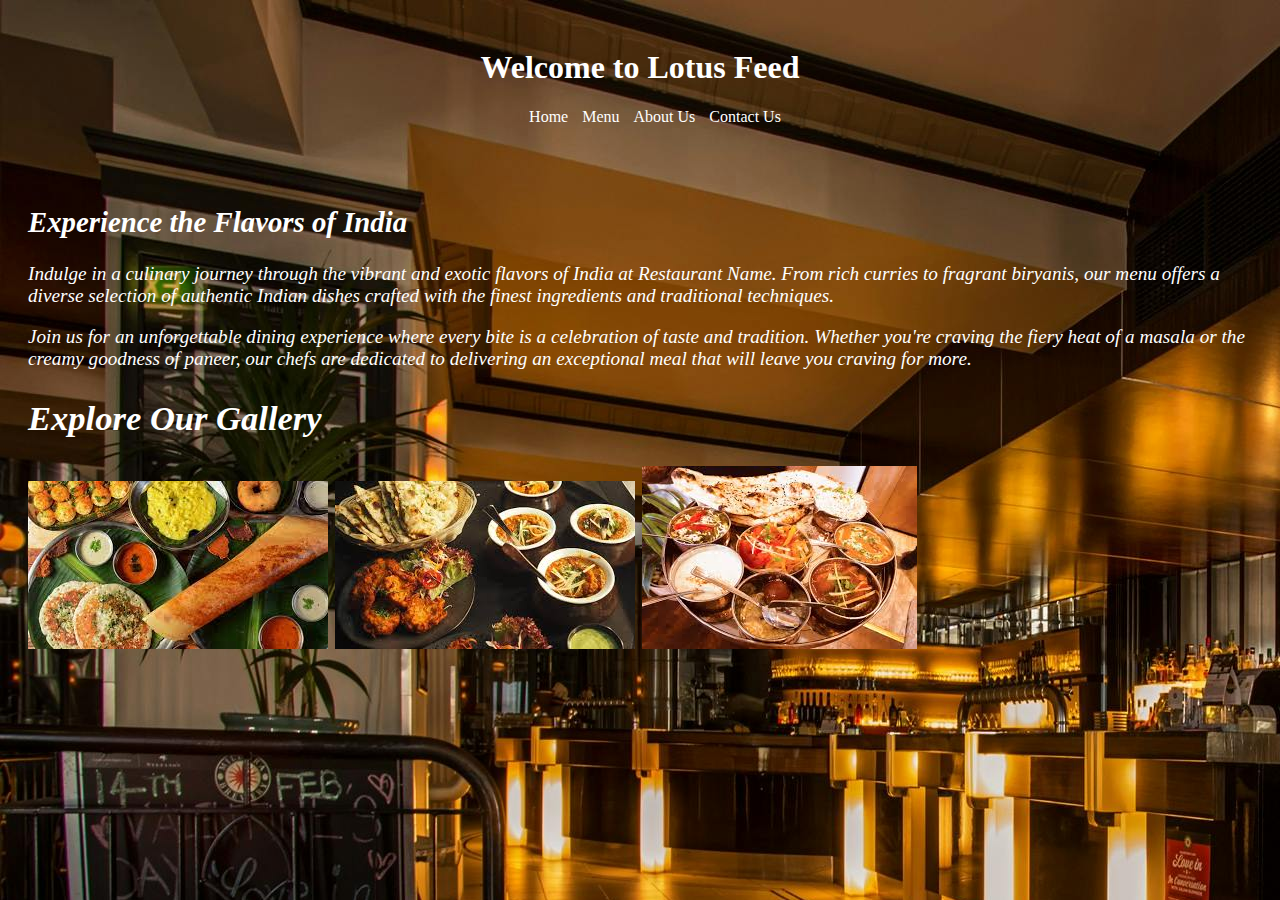
<file: assignments/assignment8.html/index.html>
<!DOCTYPE html>
<html lang="en">
  <head>
    <meta charset="UTF-8" />
    <meta name="viewport" content="width=device-width, initial-scale=1.0" />
    <link rel="stylesheet" href="style.css" />
    <title>Lotus Feed | Home</title>
  </head>
  <body>
    <header>
      <h1>Welcome to Lotus Feed</h1>
      <nav>
        <ul>
          <li><a href="index.html">Home</a></li>
          <li><a href="menu.html">Menu</a></li>
          <li><a href="about.html">About Us</a></li>
          <li><a href="contact.html">Contact Us</a></li>
        </ul>
      </nav>
    </header>
    <main>
      <section class="inintro">
        <h2>Experience the Flavors of India</h2>
        <p>
          Indulge in a culinary journey through the vibrant and exotic flavors
          of India at Restaurant Name. From rich curries to fragrant biryanis,
          our menu offers a diverse selection of authentic Indian dishes crafted
          with the finest ingredients and traditional techniques.
        </p>
        <p>
          Join us for an unforgettable dining experience where every bite is a
          celebration of taste and tradition. Whether you're craving the fiery
          heat of a masala or the creamy goodness of paneer, our chefs are
          dedicated to delivering an exceptional meal that will leave you
          craving for more.
        </p>

        <section class="gallery">
          <h2>Explore Our Gallery</h2>
          <div class="image-container">
            <img src="image.png" alt="Dish 1" />
            <img src="d2images.jpeg" alt="Dish 2" />
            <img src="d3images.jpeg" alt="Dish 3" />
          </div>
        </section>
      </section>
    </main>
  </body>
</html>
</file>
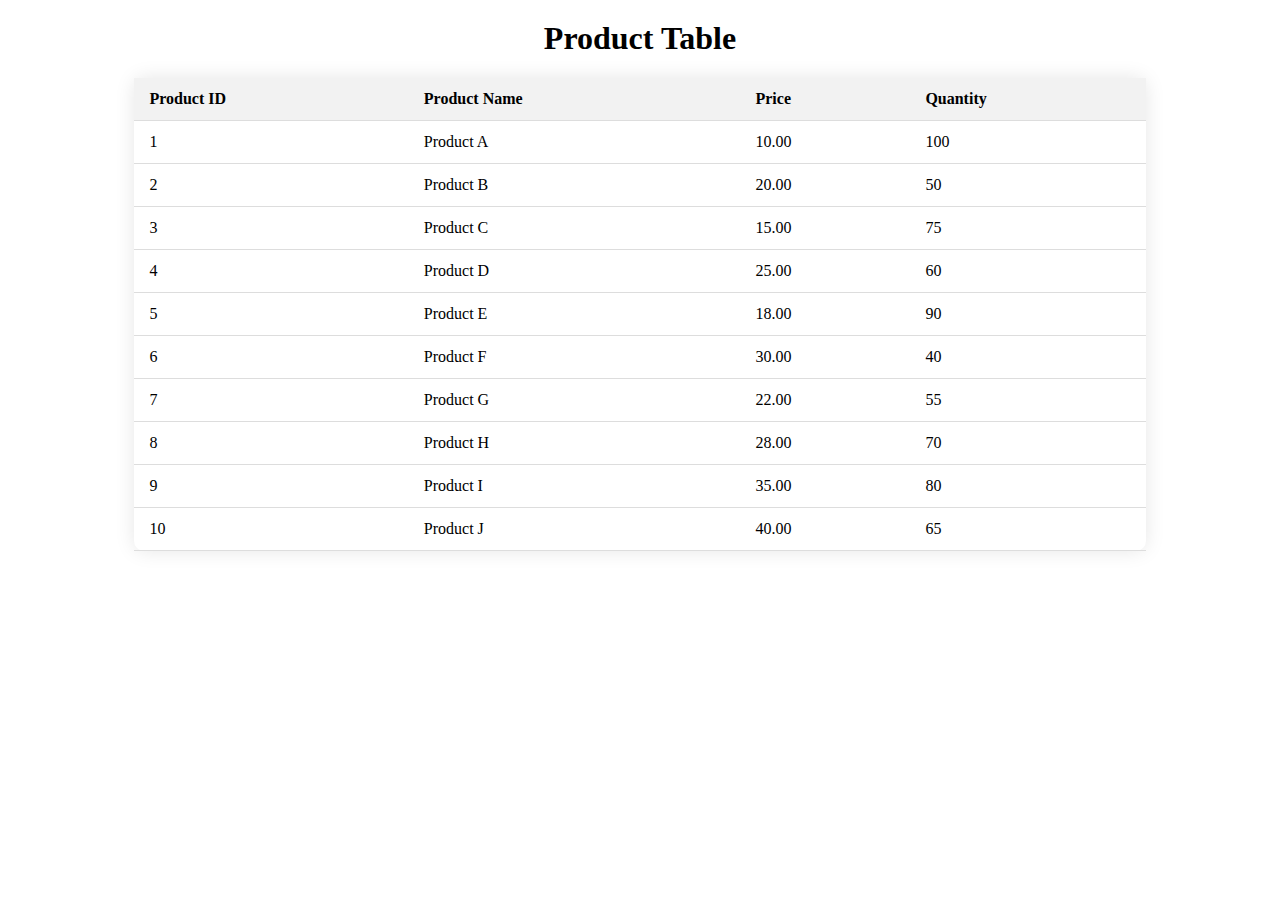
<file: assignment9.html>
<!DOCTYPE html>
<html lang="en">
  <head>
    <meta charset="UTF-8" />
    <meta name="viewport" content="width=device-width, initial-scale=1.0" />
    <title>Product Table</title>
    <style>
      h1 {
        text-align: center;
        margin-top: 20px;
      }
      table {
        width: 80%;
        margin: 20px auto;
        border-collapse: collapse;
        border-radius: 10px;
        box-shadow: 0 0 20px rgba(0, 0, 0, 0.1);
        background-color: #fff;
      }
      th,
      td {
        padding: 12px 15px;
        text-align: left;
        border-bottom: 1px solid #ddd;
      }
      th {
        background-color: #f2f2f2;
      }
      tr:hover {
        background-color: #a6f2c6;
      }
    </style>
  </head>
  <body>
    <h1>Product Table</h1>

    <table>
      <thead>
        <tr>
          <th>Product ID</th>
          <th>Product Name</th>
          <th>Price</th>
          <th>Quantity</th>
        </tr>
      </thead>
      <tbody>
        <tr>
          <td>1</td>
          <td>Product A</td>
          <td>10.00</td>
          <td>100</td>
        </tr>
        <tr>
          <td>2</td>
          <td>Product B</td>
          <td>20.00</td>
          <td>50</td>
        </tr>
        <tr>
          <td>3</td>
          <td>Product C</td>
          <td>15.00</td>
          <td>75</td>
        </tr>
        <tr>
          <td>4</td>
          <td>Product D</td>
          <td>25.00</td>
          <td>60</td>
        </tr>
        <tr>
          <td>5</td>
          <td>Product E</td>
          <td>18.00</td>
          <td>90</td>
        </tr>
        <tr>
          <td>6</td>
          <td>Product F</td>
          <td>30.00</td>
          <td>40</td>
        </tr>
        <tr>
          <td>7</td>
          <td>Product G</td>
          <td>22.00</td>
          <td>55</td>
        </tr>
        <tr>
          <td>8</td>
          <td>Product H</td>
          <td>28.00</td>
          <td>70</td>
        </tr>
        <tr>
          <td>9</td>
          <td>Product I</td>
          <td>35.00</td>
          <td>80</td>
        </tr>
        <tr>
          <td>10</td>
          <td>Product J</td>
          <td>40.00</td>
          <td>65</td>
        </tr>
      </tbody>
    </table>
  </body>
</html>
</file>
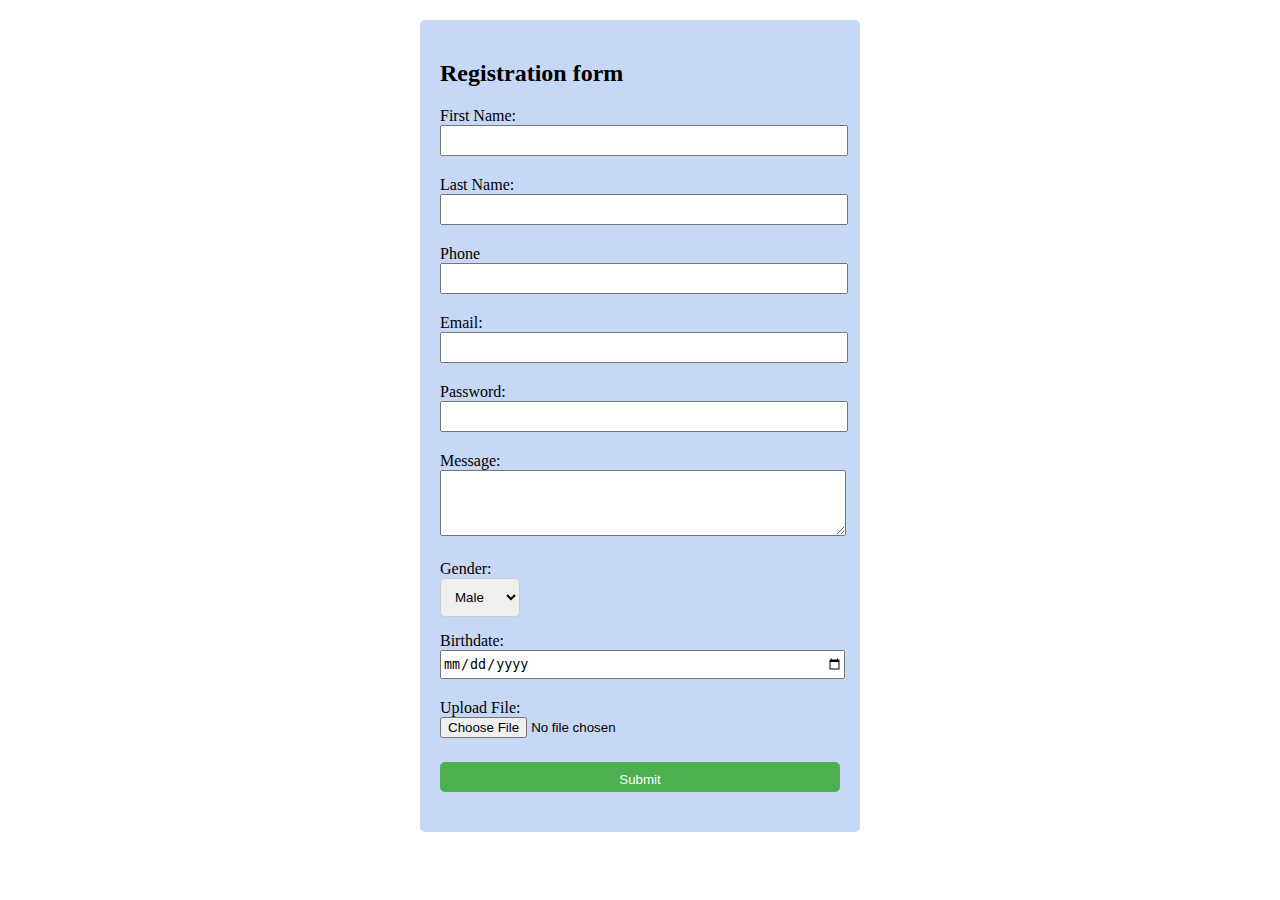
<file: assignments/form.html>
<!DOCTYPE html>
<html lang="en">
  <head>
    <title>Basic Form</title>
    <style>
      .container {
        width: 400px;
        margin: 20px auto;
        padding: 20px;
        background-color: #c6d8f5;
        border-radius: 5px;
      }
      label {
        display: block;
      }
      input {
        margin-bottom: 20px;
        height: 25px;
        width: 100%;
      }

      select {
        width: 20%;
        padding: 10px;
        margin-bottom: 15px;
        border: 1px solid #ccc;
        border-radius: 5px;
      }
      input[id="#"] {
        background-color: #4caf50;
        color: white;
        padding: 10px 20px;
        border-radius: 5px;
        cursor: pointer;
        border: none;
        height: 30px;
      }
      textarea {
        width: 100%;
        margin-bottom: 20px;
      }
    </style>
  </head>
  <body>
    <div class="container">
      <h2>Registration form</h2>
      <form>
        <label for="name">First Name:</label>
        <input type="text" name="name" required />
        <label for="name">Last Name:</label>
        <input type="text" name="name" required />
        <label for="ph">Phone</label>
        <input type="number" id="ph" />
        <label for="email">Email:</label>
        <input type="email" name="email" required />

        <label for="password">Password:</label>
        <input type="password" name="password" required />

        <label for="message">Message:</label>
        <textarea name="message" rows="4"></textarea>

        <label for="gender">Gender:</label>
        <select id="gender" name="gender">
          <option value="male">Male</option>
          <option value="female">Female</option>
          <option value="other">Other</option>
        </select>

        <label for="birthdate">Birthdate:</label>
        <input type="date" id="birthdate" name="birthdate" />

        <label for="file">Upload File:</label>
        <input type="file" id="file" name="file" />
        <br />

        <input type="submit" value="Submit" id="#" />
      </form>
    </div>
  </body>
</html>
</file>
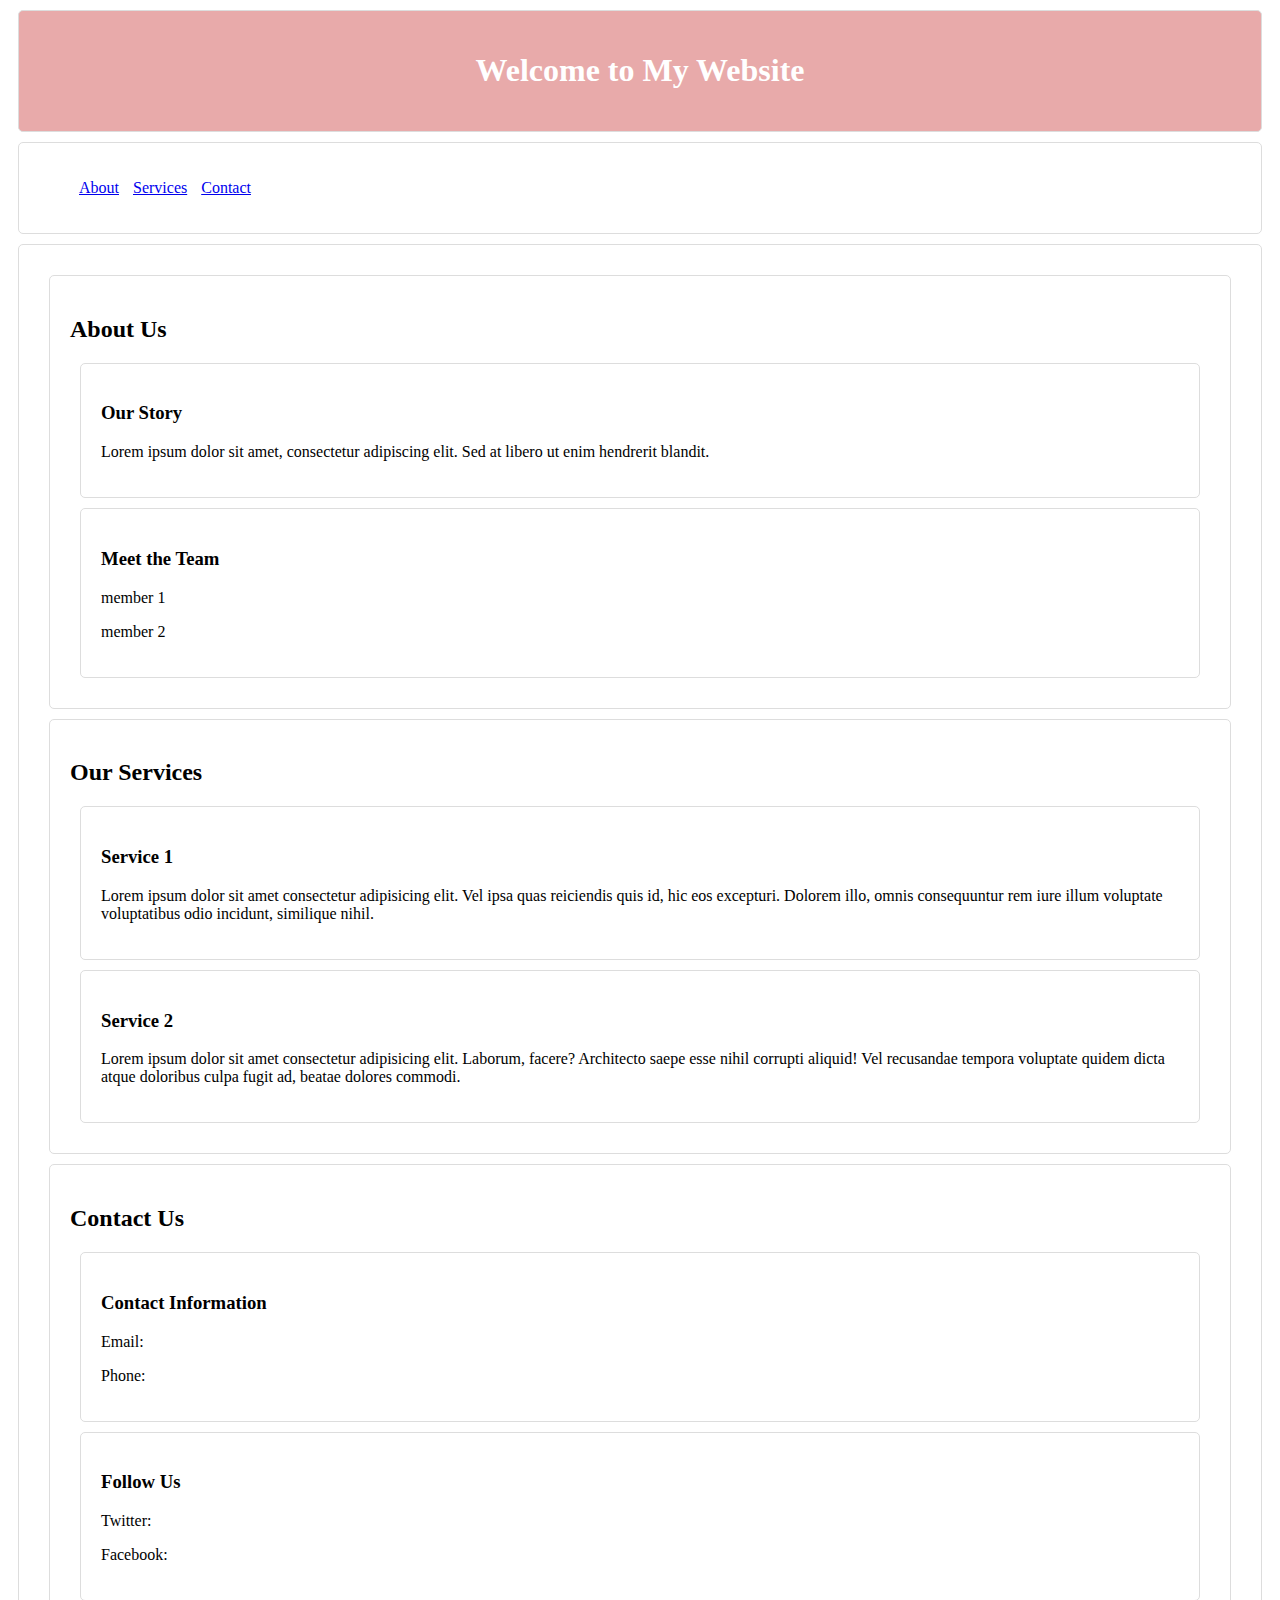
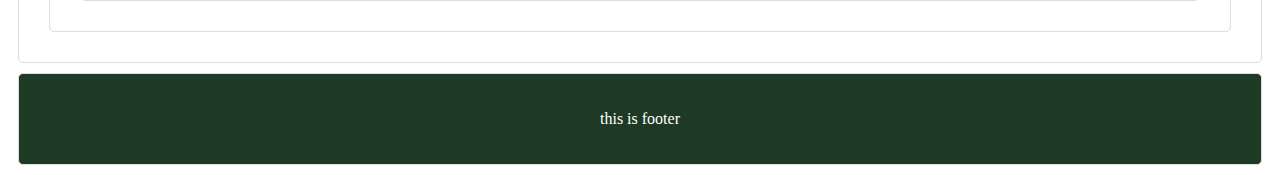
<file: assignments/semantics.html>
<!DOCTYPE html>
<html lang="en">
  <head>
    <meta charset="UTF-8" />
    <meta name="viewport" content="width=device-width, initial-scale=1.0" />
    <title>Semantics</title>
    <style>
      header,
      nav,
      main,
      section,
      article,
      aside,
      footer {
        padding: 20px;
        margin: 10px;
        background-color: #fff;
        border: 1px solid #ddd;
        border-radius: 5px;
      }
      header {
        text-align: center;
        background-color: #e8aaaa;
        color: #fff;
      }

      nav ul li {
        display: inline;
        margin-right: 10px;
      }
      footer {
        text-align: center;
        background-color: #1e3924;
        color: #fff;
      }
    </style>
  </head>
  <body>
    <header>
      <h1>Welcome to My Website</h1>
    </header>
    <nav>
      <ul>
        <li><a href="#about">About</a></li>
        <li><a href="#services">Services</a></li>
        <li><a href="#contact">Contact</a></li>
      </ul>
    </nav>
    <main>
      <section id="about">
        <h2>About Us</h2>
        <article>
          <h3>Our Story</h3>
          <p>
            Lorem ipsum dolor sit amet, consectetur adipiscing elit. Sed at
            libero ut enim hendrerit blandit.
          </p>
        </article>
        <aside>
          <h3>Meet the Team</h3>
          <p>member 1</p>
          <p>member 2</p>
        </aside>
      </section>
      <section id="services">
        <h2>Our Services</h2>
        <article>
          <h3>Service 1</h3>
          <p>
            Lorem ipsum dolor sit amet consectetur adipisicing elit. Vel ipsa
            quas reiciendis quis id, hic eos excepturi. Dolorem illo, omnis
            consequuntur rem iure illum voluptate voluptatibus odio incidunt,
            similique nihil.
          </p>
        </article>
        <article>
          <h3>Service 2</h3>
          <p>
            Lorem ipsum dolor sit amet consectetur adipisicing elit. Laborum,
            facere? Architecto saepe esse nihil corrupti aliquid! Vel recusandae
            tempora voluptate quidem dicta atque doloribus culpa fugit ad,
            beatae dolores commodi.
          </p>
        </article>
      </section>
      <section id="contact">
        <h2>Contact Us</h2>
        <article>
          <h3>Contact Information</h3>
          <p>Email:</p>
          <p>Phone:</p>
        </article>
        <aside>
          <h3>Follow Us</h3>
          <p>Twitter:</p>
          <p>Facebook:</p>
        </aside>
      </section>
    </main>
    <footer>
      <p>this is footer</p>
    </footer>
  </body>
</html>
</file>
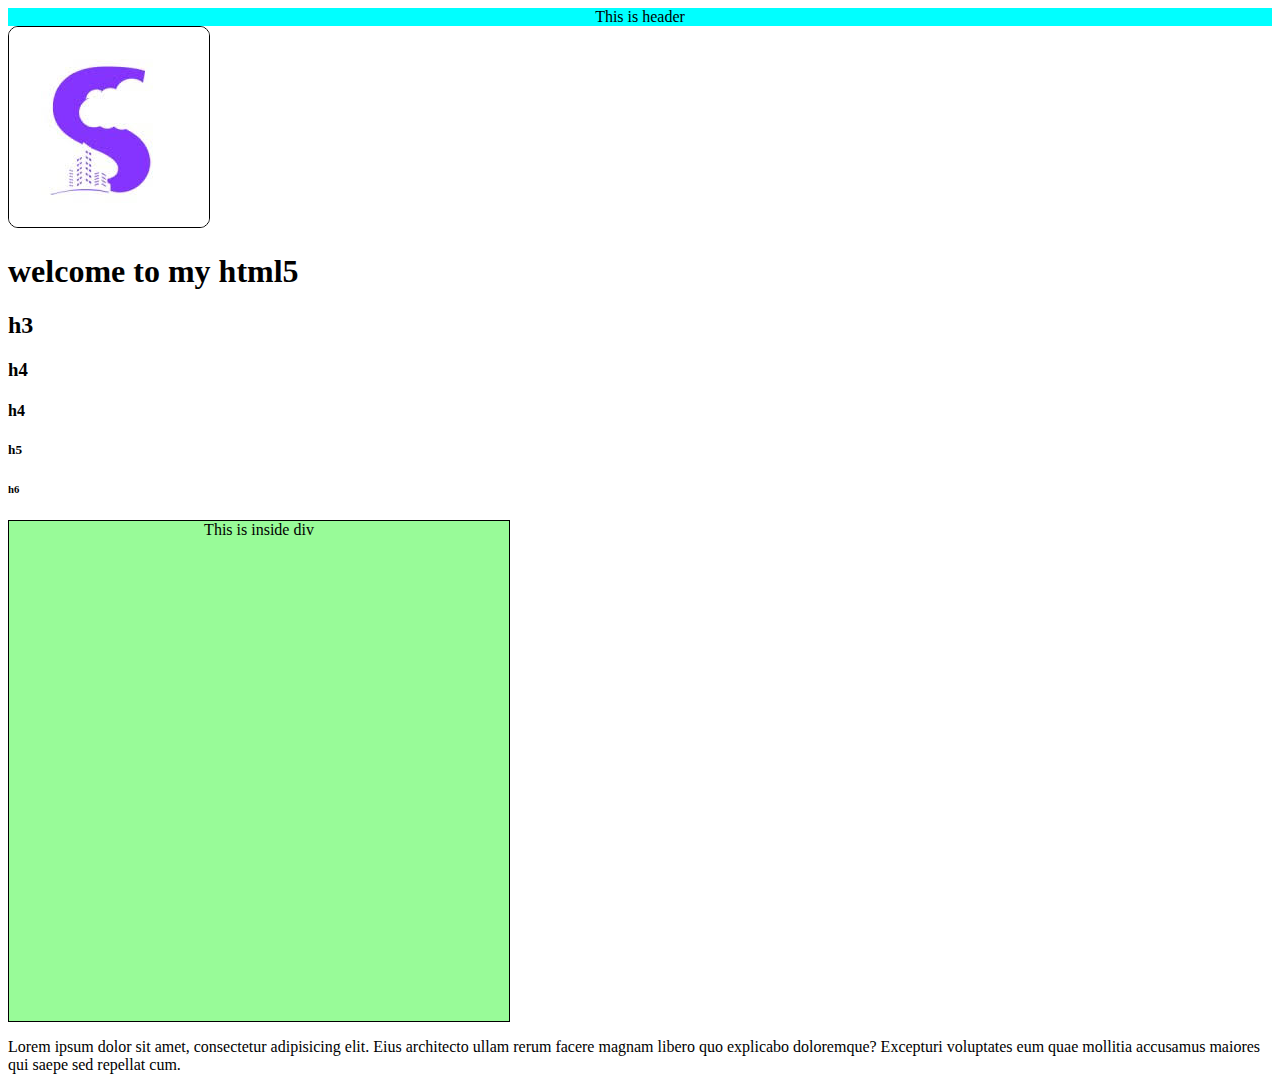
<file: assignments/simplepage.html>
<!DOCTYPE html>
<html lang="en">
  <head>
    <title>Simple html page</title>
    <header style="background-color: aqua; text-align: center">
      This is header
    </header>
  </head>
  <body>
    <img
      src="/download.jpeg"
      style="border: 1px solid black; border-radius: 10px"
    />
    <h1>welcome to my html5</h1>
    <h2>h3</h2>
    <h3>h4</h3>
    <h4>h4</h4>
    <h5>h5</h5>
    <h6>h6</h6>
    <div
      style="
        border: 1px solid black;
        width: 500px;
        height: 500px;
        text-align: center;
        background-color: palegreen;
      "
    >
      This is inside div
    </div>
    <p>
      Lorem ipsum dolor sit amet, consectetur adipisicing elit. Eius architecto
      ullam rerum facere magnam libero quo explicabo doloremque? Excepturi
      voluptates eum quae mollitia accusamus maiores qui saepe sed repellat cum.
    </p>
  </body>
</html>
</file>
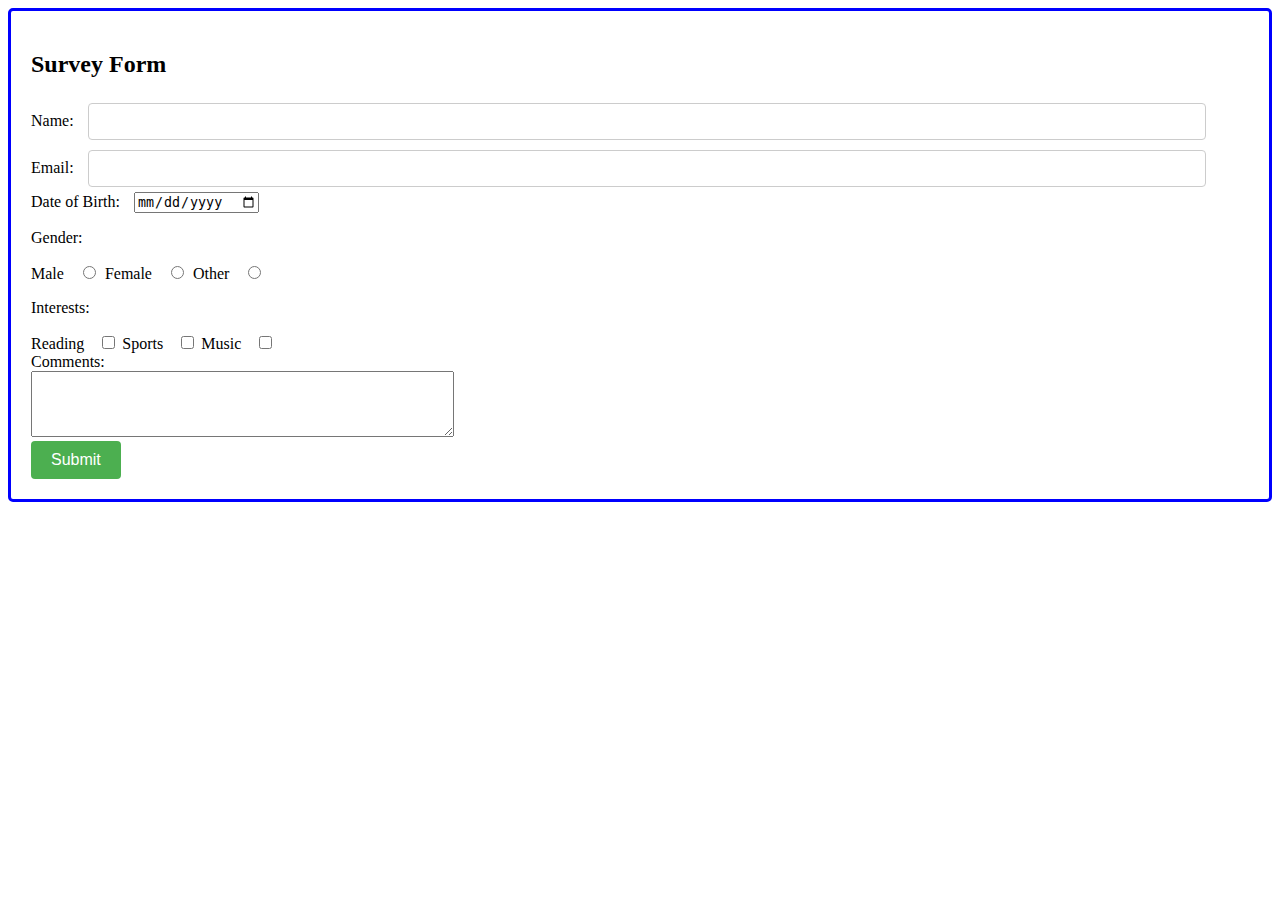
<file: assignments/Survey.html>
<!DOCTYPE html>
<html lang="en">
  <head>
    <title>Survey Form</title>
    <style>
      form {
        background-color: #fff;
        padding: 20px;
        border-radius: 5px;
        border: 3px solid blue;
      }
      input[id="name"],
      input[id="email"],
      input[id="name"] {
        width: 90%;
        padding: 10px;
        margin: 5px 0;
        border: 1px solid #ccc;
        border-radius: 4px;
      }
      input[id="checkbox"],
      input[id="radio"] {
        margin-right: 5px;
      }
      label {
        margin-right: 10px;
      }
      input[id="submit"] {
        background-color: #4caf50;
        color: white;
        padding: 10px 20px;
        border: none;
        border-radius: 4px;
        cursor: pointer;
        font-size: 16px;
      }
      input[id="submit"]:hover {
        background-color: #45a049;
      }
    </style>
  </head>
  <body>
    <form>
      <h2>Survey Form</h2>
      <label for="name">Name:</label>
      <input type="text" id="name" name="name" required /><br />

      <label for="email">Email:</label>
      <input type="email" id="email" name="email" required /><br />

      <label for="birthdate">Date of Birth:</label>
      <input type="date" id="birthdate" name="birthdate" /><br />

      <p>Gender:</p>
      <label for="male">Male</label>
      <input id="radio" type="radio" id="male" name="gender" />
      <label for="female">Female</label>
      <input id="radio" type="radio" id="female" name="gender" />
      <label for="other">Other</label>
      <input
        id="radio"
        type="radio"
        id="other"
        name="gender"
        value="other"
      /><br />

      <p>Interests:</p>
      <label for="interest1">Reading</label>
      <input
        type="checkbox"
        id="interest1"
        name="interests[]"
        value="reading"
      />
      <label for="interest2">Sports</label>
      <input type="checkbox" id="interest2" name="interests[]" value="sports" />
      <label for="interest3">Music</label>
      <input
        type="checkbox"
        id="interest3"
        name="interests[]"
        value="music"
      /><br />

      <label for="comments">Comments:</label><br />
      <textarea id="comments" name="comments" rows="4" cols="50"></textarea
      ><br />

      <input type="submit" id="submit" value="Submit" />
    </form>
  </body>
</html>
</file>
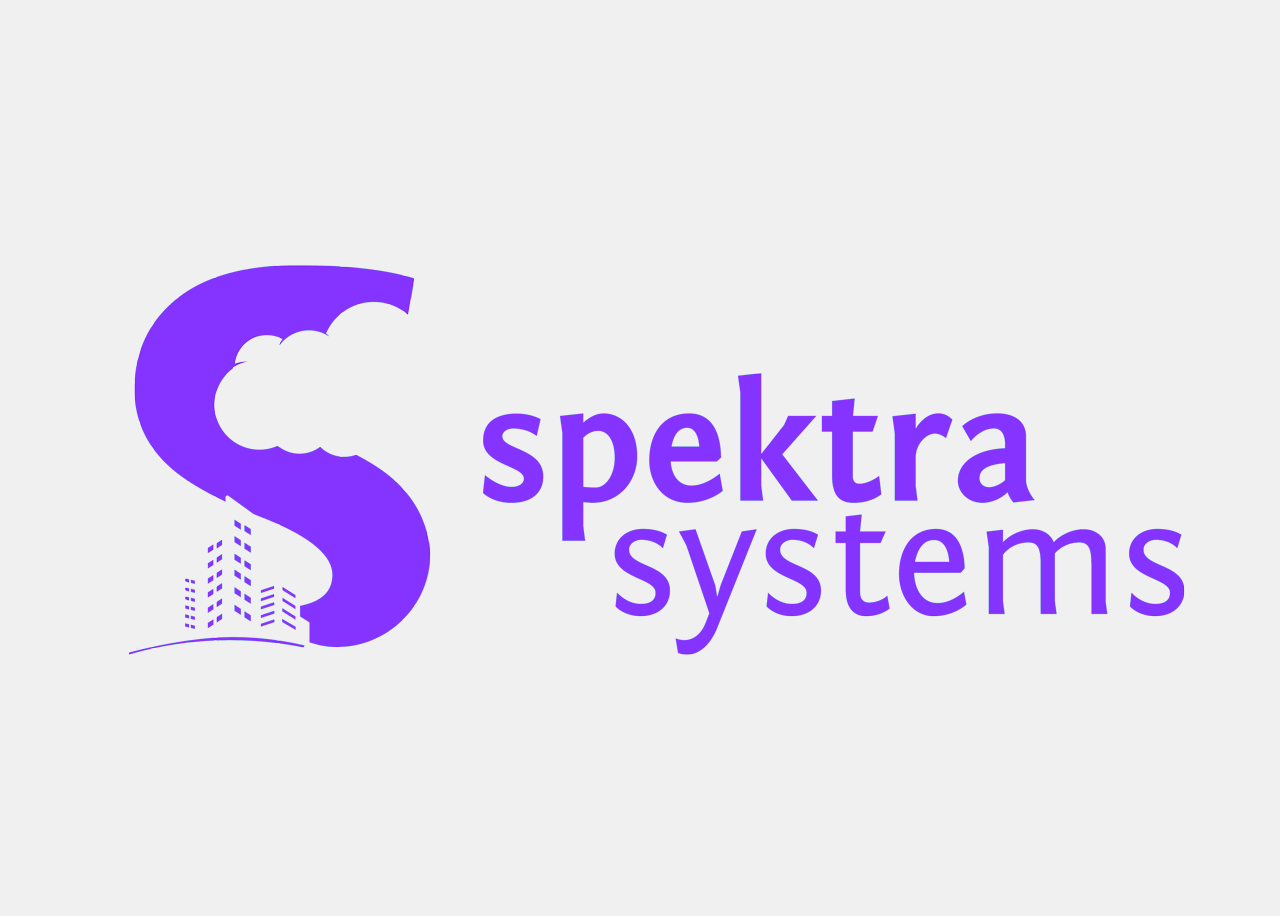
<file: assignments/assessment6/assessment62.html>
<!DOCTYPE html>
<html lang="en">
  <head>
    <meta charset="UTF-8" />
    <meta name="viewport" content="width=device-width, initial-scale=1.0" />
    <title>Page 2</title>
    <link rel="stylesheet" href="styles.css" />
  </head>
  <body>
    <div class="image-container">
      <img src="/Spektra-Systems-full-logo-P.png" id="displayed-image" />
    </div>
  </body>
</html>
</file>
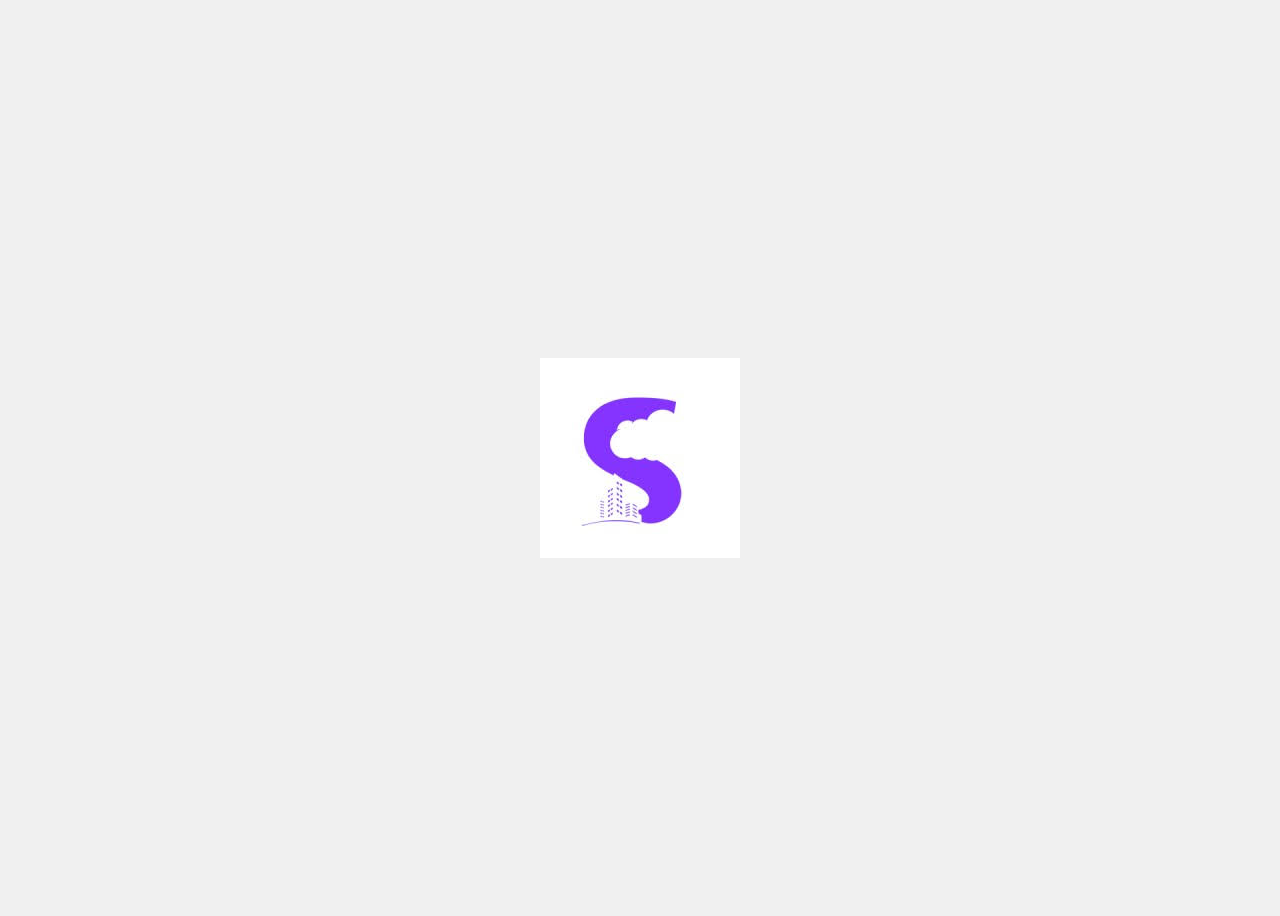
<file: assignments/assessment6/assignment6.html>
<!DOCTYPE html>
<html lang="en">
  <head>
    <meta charset="UTF-8" />
    <meta name="viewport" content="width=device-width, initial-scale=1.0" />
    <title>Page 1</title>
    <link rel="stylesheet" href="styles.css" />
  </head>
  <body>
    <a href="assessment62.html">
      <div class="image-container">
        <img src="/download.jpeg" alt="Clickable Image" id="clickable-image" />
        <div class="overlay"></div>
      </div>
    </a>
  </body>
</html>
</file>
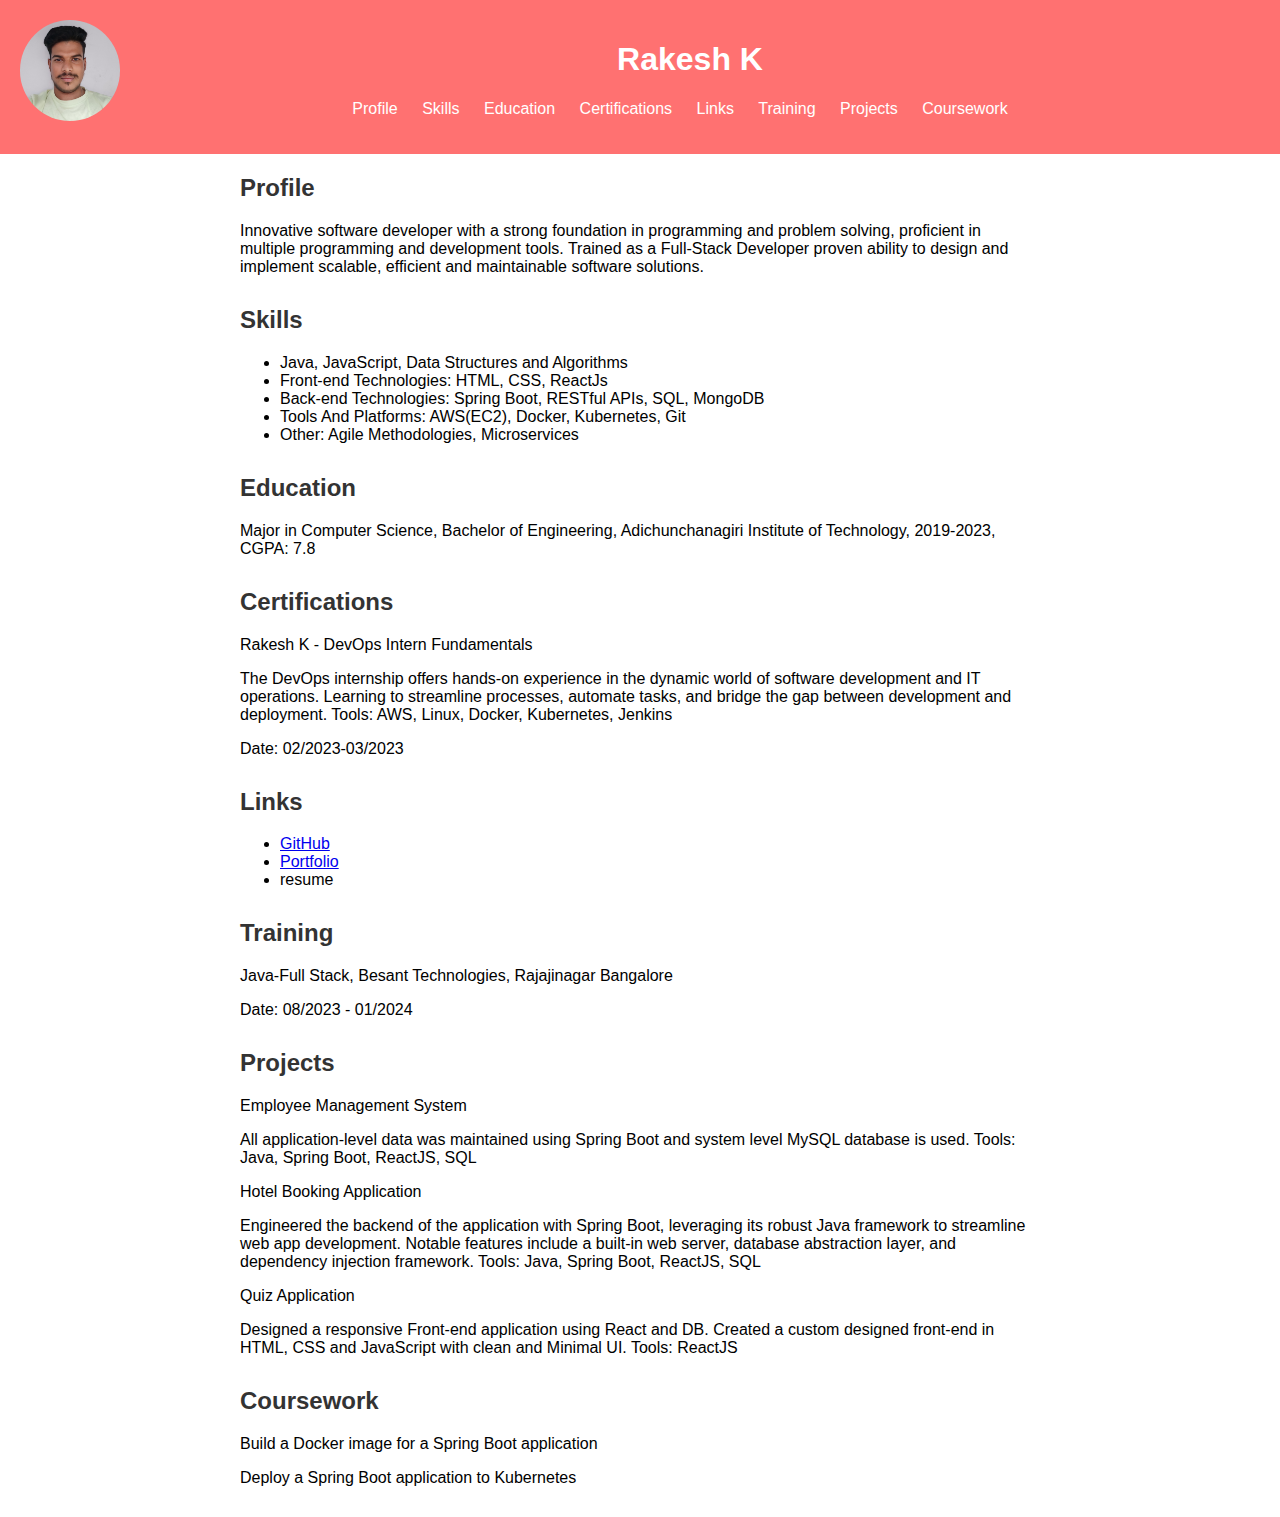
<file: assignments/assignment5/assignment5.html>
<!DOCTYPE html>
<html lang="en">
  <head>
    <meta charset="UTF-8" />
    <meta name="viewport" content="width=device-width, initial-scale=1.0" />
    <title>Rakesh K - Portfolio</title>
    <link rel="stylesheet" href="style.css" />
  </head>
  <body>
    <header>
      <img class="images" src="profile_photo1.jpg" />
      <h1>Rakesh K</h1>
      <nav>
        <ul>
          <li><a href="#profile">Profile</a></li>
          <li><a href="#skills">Skills</a></li>
          <li><a href="#education">Education</a></li>
          <li><a href="#certifications">Certifications</a></li>
          <li><a href="#links">Links</a></li>
          <li><a href="#training">Training</a></li>
          <li><a href="#projects">Projects</a></li>
          <li><a href="#coursework">Coursework</a></li>
        </ul>
      </nav>
    </header>

    <div class="container">
      <section id="profile">
        <h2>Profile</h2>
        <p>
          Innovative software developer with a strong foundation in programming
          and problem solving, proficient in multiple programming and
          development tools. Trained as a Full-Stack Developer proven ability to
          design and implement scalable, efficient and maintainable software
          solutions.
        </p>
      </section>

      <section id="skills">
        <h2>Skills</h2>
        <ul>
          <li>Java, JavaScript, Data Structures and Algorithms</li>
          <li>Front-end Technologies: HTML, CSS, ReactJs</li>
          <li>
            Back-end Technologies: Spring Boot, RESTful APIs, SQL, MongoDB
          </li>
          <li>Tools And Platforms: AWS(EC2), Docker, Kubernetes, Git</li>
          <li>Other: Agile Methodologies, Microservices</li>
        </ul>
      </section>

      <section id="education">
        <h2>Education</h2>
        <p>
          Major in Computer Science, Bachelor of Engineering, Adichunchanagiri
          Institute of Technology, 2019-2023, CGPA: 7.8
        </p>
      </section>

      <section id="certifications">
        <h2>Certifications</h2>
        <p>Rakesh K - DevOps Intern Fundamentals</p>
        <p>
          The DevOps internship offers hands-on experience in the dynamic world
          of software development and IT operations. Learning to streamline
          processes, automate tasks, and bridge the gap between development and
          deployment. Tools: AWS, Linux, Docker, Kubernetes, Jenkins
        </p>
        <p>Date: 02/2023-03/2023</p>
      </section>

      <section id="links">
        <h2>Links</h2>
        <ul>
          <li><a href="https://github.com/Rakeshkraki/">GitHub</a></li>
          <li><a href="www.Portfolio.com/rakesh">Portfolio</a></li>
          <li><a href=""></a>resume</li>
        </ul>
      </section>

      <section id="training">
        <h2>Training</h2>
        <p>Java-Full Stack, Besant Technologies, Rajajinagar Bangalore</p>
        <p>Date: 08/2023 - 01/2024</p>
      </section>

      <section id="projects">
        <h2>Projects</h2>
        <p>Employee Management System</p>
        <p>
          All application-level data was maintained using Spring Boot and system
          level MySQL database is used. Tools: Java, Spring Boot, ReactJS, SQL
        </p>
        <p>Hotel Booking Application</p>
        <p>
          Engineered the backend of the application with Spring Boot, leveraging
          its robust Java framework to streamline web app development. Notable
          features include a built-in web server, database abstraction layer,
          and dependency injection framework. Tools: Java, Spring Boot, ReactJS,
          SQL
        </p>
        <p>Quiz Application</p>
        <p>
          Designed a responsive Front-end application using React and DB.
          Created a custom designed front-end in HTML, CSS and JavaScript with
          clean and Minimal UI. Tools: ReactJS
        </p>
      </section>

      <section id="coursework">
        <h2>Coursework</h2>
        <p>Build a Docker image for a Spring Boot application</p>
        <p>Deploy a Spring Boot application to Kubernetes</p>
      </section>
    </div>
  </body>
</html>
</file>
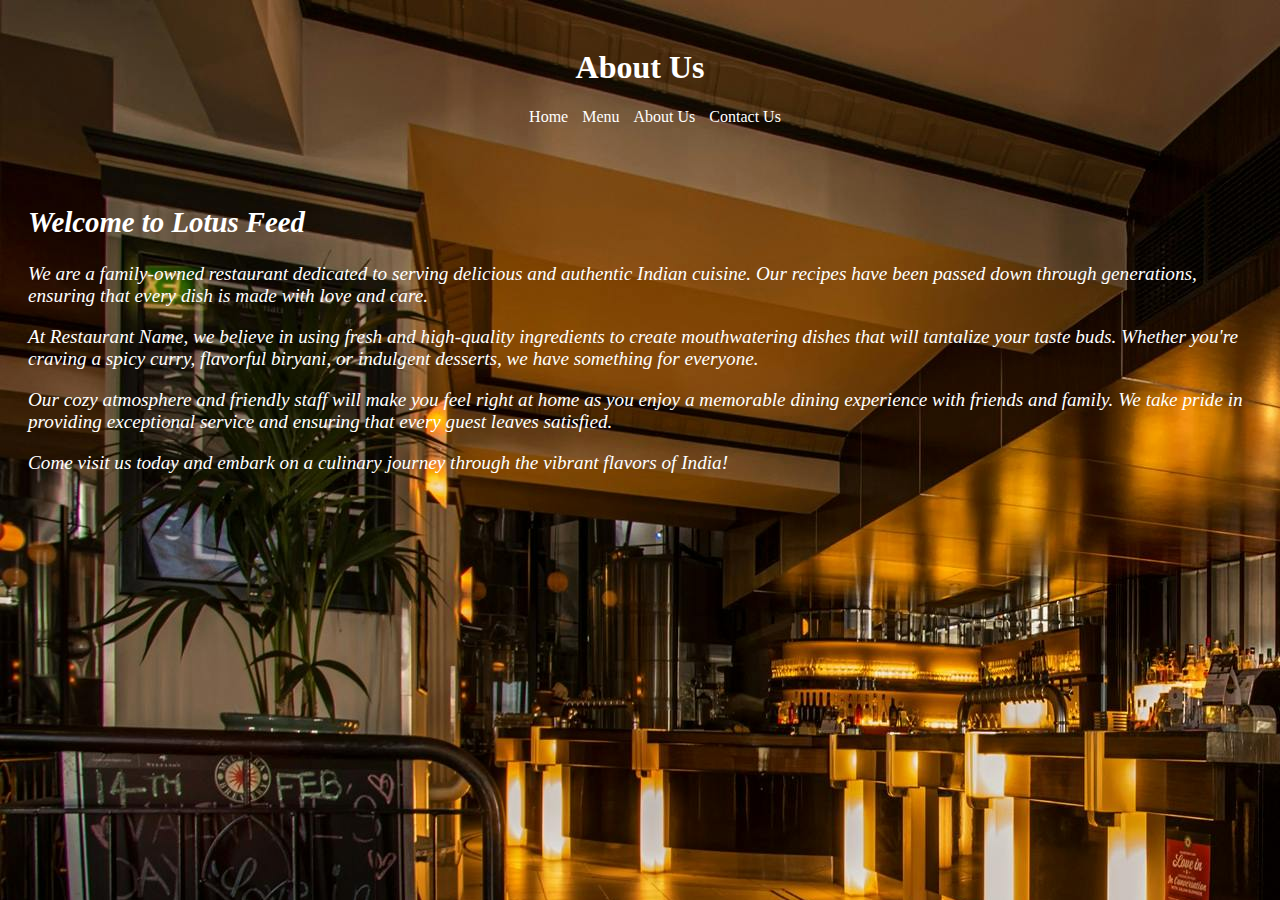
<file: assignments/assignment8.html/about.html>
<!DOCTYPE html>
<html lang="en">
  <head>
    <meta charset="UTF-8" />
    <meta name="viewport" content="width=device-width, initial-scale=1.0" />
    <link rel="stylesheet" href="style.css" />
    <title>Lotus Feed | About Us</title>
  </head>
  <body>
    <header>
      <h1>About Us</h1>
      <nav>
        <ul>
          <li><a href="index.html">Home</a></li>
          <li><a href="menu.html">Menu</a></li>
          <li><a href="about.html">About Us</a></li>
          <li><a href="contact.html">Contact Us</a></li>
        </ul>
      </nav>
    </header>
    <main>
      <section class="about"><h2>Welcome to Lotus Feed</h2>
        <p>We are a family-owned restaurant dedicated to serving delicious and authentic Indian cuisine. Our recipes have been passed down through generations, ensuring that every dish is made with love and care.</p>
        <p>At Restaurant Name, we believe in using fresh and high-quality ingredients to create mouthwatering dishes that will tantalize your taste buds. Whether you're craving a spicy curry, flavorful biryani, or indulgent desserts, we have something for everyone.</p>
        <p>Our cozy atmosphere and friendly staff will make you feel right at home as you enjoy a memorable dining experience with friends and family. We take pride in providing exceptional service and ensuring that every guest leaves satisfied.</p>
        <p>Come visit us today and embark on a culinary journey through the vibrant flavors of India!</p>
    
    </main>
  </body>
</html>
</file>
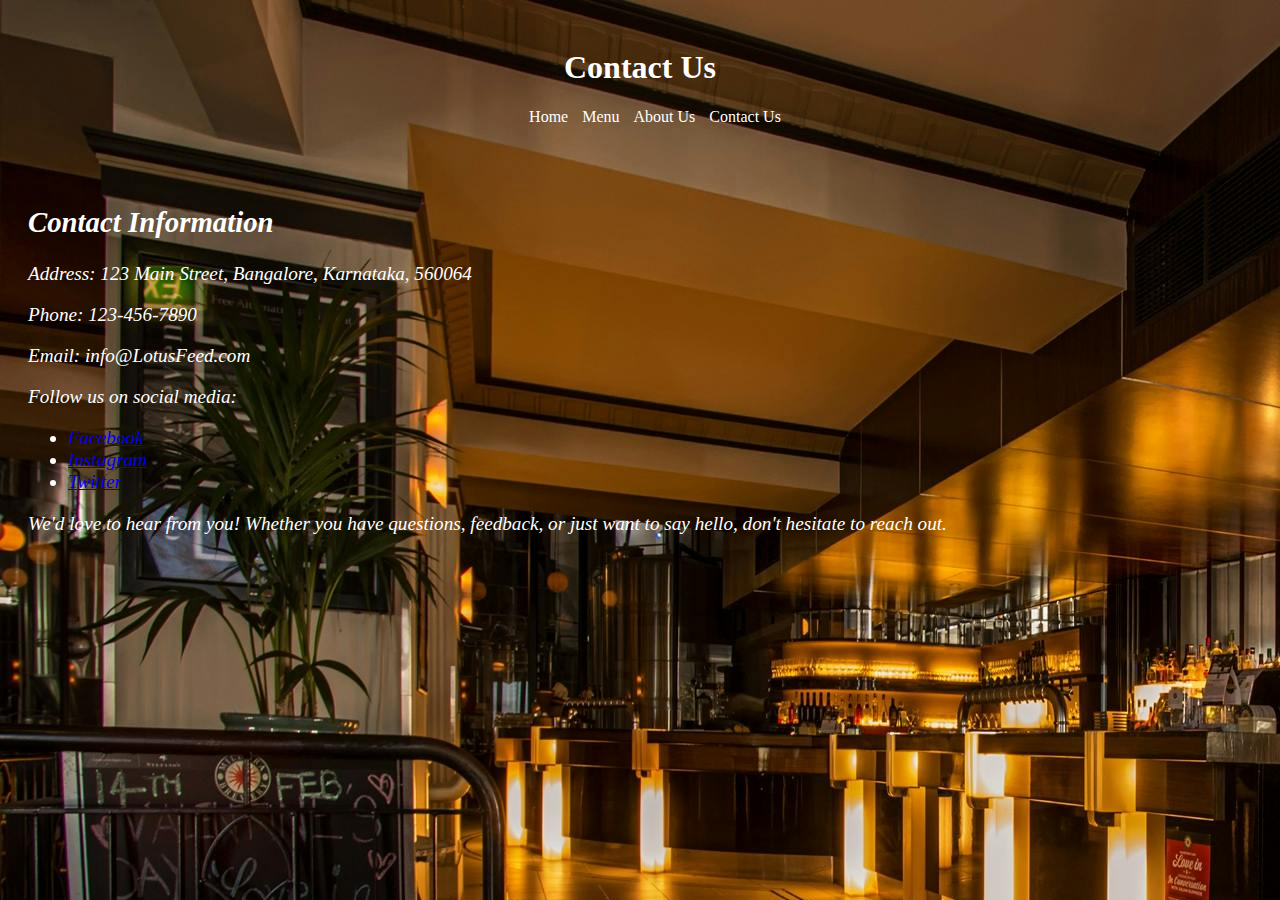
<file: assignments/assignment8.html/contact.html>
<!DOCTYPE html>
<html lang="en">
  <head>
    <meta charset="UTF-8" />
    <meta name="viewport" content="width=device-width, initial-scale=1.0" />
    <link rel="stylesheet" href="style.css" />
    <title>Lotus Feed | Contact Us</title>
  </head>
  <body>
    <header>
      <h1>Contact Us</h1>
      <nav>
        <ul>
          <li><a href="index.html">Home</a></li>
          <li><a href="menu.html">Menu</a></li>
          <li><a href="about.html">About Us</a></li>
          <li><a href="contact.html">Contact Us</a></li>
        </ul>
      </nav>
    </header>
    <main>
      <section class="contact-info">
        <h2>Contact Information</h2>
        <p>Address: 123 Main Street, Bangalore, Karnataka, 560064</p>
        <p>Phone: 123-456-7890</p>
        <p>Email: info@LotusFeed.com</p>
        <p>Follow us on social media:</p>
        <ul>
          <li><a href="#">Facebook</a></li>
          <li><a href="#">Instagram</a></li>
          <li><a href="#">Twitter</a></li>
        </ul>
        <p>
          We'd love to hear from you! Whether you have questions, feedback, or
          just want to say hello, don't hesitate to reach out.
        </p>
      </section>
    </main>
  </body>
</html>
</file>
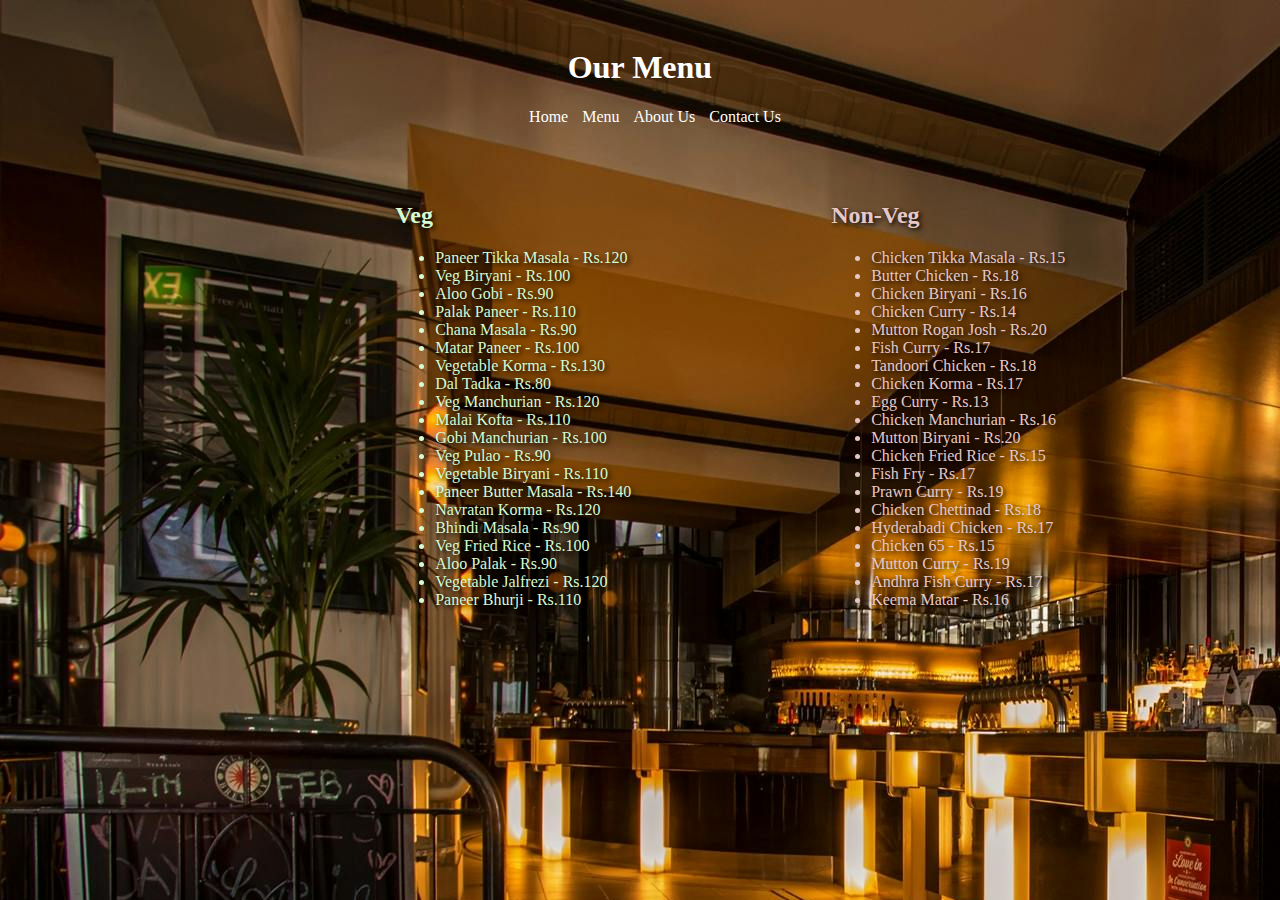
<file: assignments/assignment8.html/menu.html>
<!DOCTYPE html>
<html lang="en">
  <head>
    <meta charset="UTF-8" />
    <meta name="viewport" content="width=device-width, initial-scale=1.0" />
    <link rel="stylesheet" href="style.css" />
    <title>Restaurant Name | Menu</title>
  </head>
  <body>
    <header>
      <h1>Our Menu</h1>
      <nav>
        <ul>
          <li><a href="index.html">Home</a></li>
          <li><a href="menu.html">Menu</a></li>
          <li><a href="about.html">About Us</a></li>
          <li><a href="contact.html">Contact Us</a></li>
        </ul>
      </nav>
    </header>
    <main>
      <section class="menu-items">
        <div class="maindev">
        <div class="veg">
          <h2>Veg</h2>
          <ul>
            <li>Paneer Tikka Masala - Rs.120</li>
            <li>Veg Biryani - Rs.100</li>
            <li>Aloo Gobi - Rs.90</li></li>
            <li>Palak Paneer - Rs.110</li>
            <li>Chana Masala - Rs.90</li>
            <li>Matar Paneer - Rs.100</li>
            <li>Vegetable Korma - Rs.130</li>
            <li>Dal Tadka - Rs.80</li>
            <li>Veg Manchurian - Rs.120</li>
            <li>Malai Kofta - Rs.110</li>
            <li>Gobi Manchurian - Rs.100</li>
            <li>Veg Pulao - Rs.90</li>
            <li>Vegetable Biryani - Rs.110</li>
            <li>Paneer Butter Masala - Rs.140</li>
            <li>Navratan Korma - Rs.120</li>
            <li>Bhindi Masala - Rs.90</li></li>
            <li>Veg Fried Rice - Rs.100</li>
            <li>Aloo Palak - Rs.90</li>
            <li>Vegetable Jalfrezi - Rs.120</li>
            <li>Paneer Bhurji - Rs.110</li>
          </ul>
        </div>
        <div class="non-veg">
          <h2>Non-Veg</h2>
          <ul>
            <li>Chicken Tikka Masala - Rs.15</li>
            <li>Butter Chicken - Rs.18</li>
            <li>Chicken Biryani - Rs.16</li>
            <li>Chicken Curry - Rs.14</li>
            <li>Mutton Rogan Josh - Rs.20</li>
            <li>Fish Curry - Rs.17</li>
            <li>Tandoori Chicken - Rs.18</li>
            <li>Chicken Korma - Rs.17</li>
            <li>Egg Curry - Rs.13</li>
            <li>Chicken Manchurian - Rs.16</li>
            <li>Mutton Biryani - Rs.20</li>
            <li>Chicken Fried Rice - Rs.15</li>
            <li>Fish Fry - Rs.17</li>
            <li>Prawn Curry - Rs.19</li>
            <li>Chicken Chettinad - Rs.18</li>
            <li>Hyderabadi Chicken - Rs.17</li>
            <li>Chicken 65 - Rs.15</li>
            <li>Mutton Curry - Rs.19</li>
            <li>Andhra Fish Curry - Rs.17</li>
            <li>Keema Matar - Rs.16</li>
          </ul>
        </div>
        </div>
      </section>
    </main>
    
  </body>
</html>
</file>
<file: assignments/assignment8.html/style.css>
body {
  background-image: url(pexels.jpg);
}

header,
footer {
  text-align: center;
  padding: 20px;
  color: #ffffff;
}

nav ul {
  list-style-type: none;
}

nav ul li {
  display: inline;
  margin-right: 10px;
}

nav ul li a {
  text-decoration: none;
  color: #ffffff;
}

main {
  padding: 20px;
}
.veg {
  color: #d5fad4;
  text-shadow: 2px 2px 5px #000000;
  float: left;
}
.non-veg {
  color: rgb(230, 200, 200);
  text-shadow: 2px 2px 5px#000000;
  float: left;
  margin-left: 200px;
}
.maindev {
  margin-left: 30%;
}
.about {
  color: white;
  font-style: italic;
  font-size: larger;
}
.contact-info {
  color: white;
  font-style: italic;
  font-size: larger;
}
.gallery {
  color: white;
  font-style: italic;
  font-size: larger;
}
.image-container {
  color: white;
  font-style: italic;
  font-size: larger;
}
.inintro {
  color: white;
  font-style: italic;
  font-size: larger;
}
</file>
<file: assignments/assessment6/styles.css>
body {
  display: flex;
  justify-content: center;
  align-items: center;
  height: 100vh;
  background-color: #f0f0f0;
}

img {
  max-width: 100%;
  height: auto;
  display: block;
  transition: transform 0.4s;
}

.overlay {
  width: 100%;
  height: 100%;
  transition: opacity 0.4s ease-in-out;
}

.image-container:hover img {
  transform: scale(1.1);
}
</file>
<file: assignments/assignment5/style.css>
/* styles.css */

body {
  font-family: Arial, sans-serif;
  margin: 0;
  padding: 0;
}

header {
  background-color: #ff7171;
  color: #fff;
  padding: 20px;
  text-align: center;
}

nav ul {
  list-style-type: none;
  padding: 0;
}

nav ul li {
  display: inline;
  margin-right: 20px;
}

nav ul li a {
  color: #fff;
  text-decoration: none;
}

.container {
  max-width: 800px;
  margin: 20px auto;
  padding: 0 20px;
}

section {
  margin-bottom: 30px;
}

h2 {
  color: #333;
}

footer {
  background-color: #333;
  color: #fff;
  text-align: center;
  padding: 20px;
  width: 100%;
}
.images {
  width: 100px;
  border-radius: 50%;
  display: flex;
  float: left;
}
</file>
